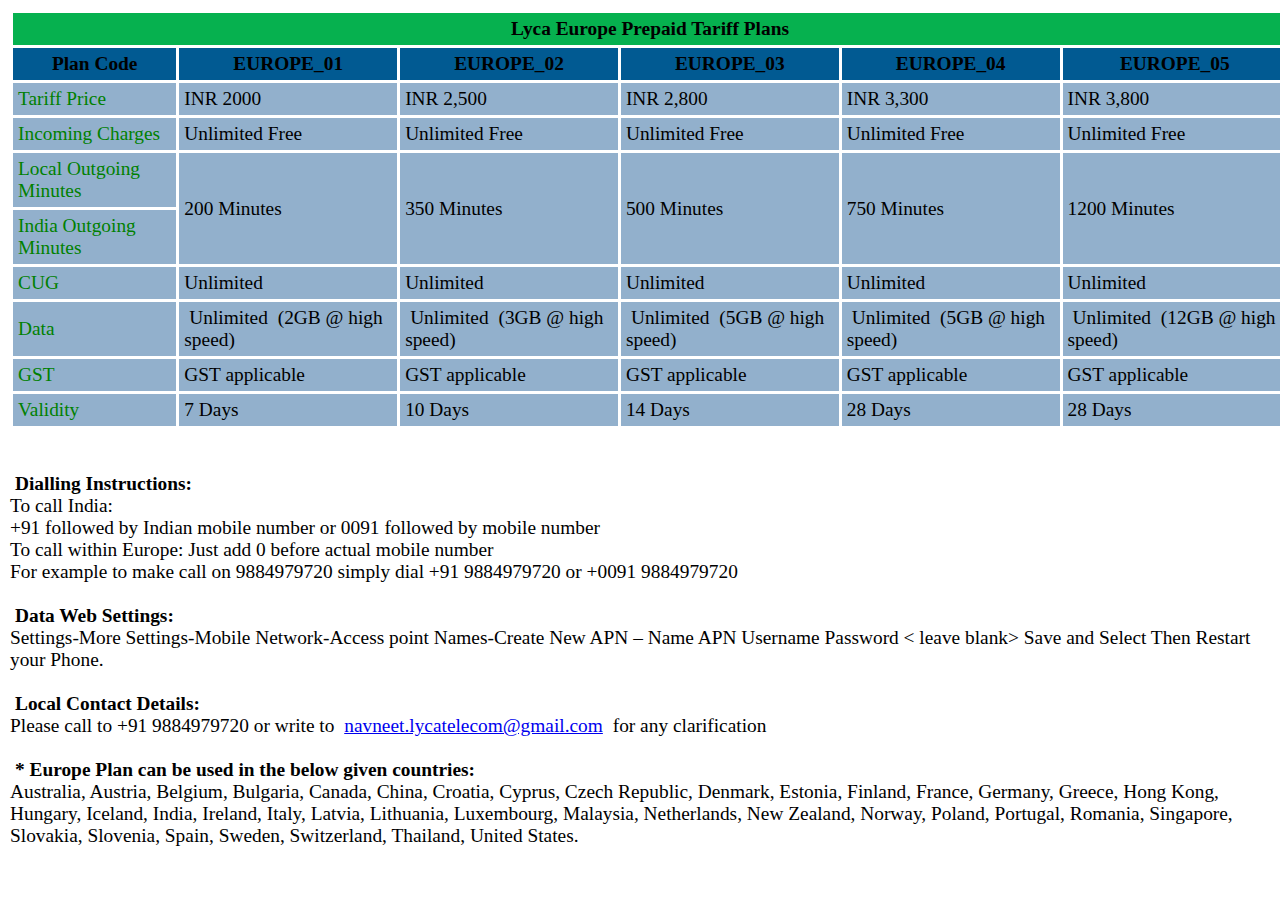
<file: other/Europe.html>
<!DOCTYPE html>
<html lang="en">

<head>
    <meta charset="UTF-8">
    <meta name="viewport" content="width=device-width, initial-scale=1.0">
    <title>Europe</title>
    <link rel="stylesheet" href="Europe.css">
</head>

<body>

    <table>
        <tbody>
            <tr>
                <th class="green"  colspan="6">Lyca Europe Prepaid Tariff Plans</th>
            </tr>
            <tr class="blue">
                <th>Plan Code</th>
                <th>EUROPE_01</th>
                <th>EUROPE_02</th>
                <th>EUROPE_03</th> 
                <th>EUROPE_04</th>
                <th>EUROPE_05</th>
            </tr>
            <tr>
                <td style="color: green;">Tariff Price</td>
                <td>INR 2000</td>
                <td>INR 2,500</td>
                <td>INR 2,800</td>
                <td>INR 3,300</td>
                <td>INR 3,800</td>
            </tr>
            <tr>
                <td style="color: green;">Incoming Charges</td>
                <td>Unlimited Free</td>
                <td>Unlimited Free</td>
                <td>Unlimited Free</td>
                <td>Unlimited Free</td>
                <td>Unlimited Free</td>
            </tr>
            <tr>
                <td style="color: green;">Local Outgoing Minutes
                </td>

                <td rowspan="2">200 Minutes</td>
                <td rowspan="2">350 Minutes</td>
                <td rowspan="2">500 Minutes</td>
                <td rowspan="2">750 Minutes</td>
                <td rowspan="2">1200 Minutes</td>
            </tr>
            <tr>
                <td style="color: green;">India Outgoing Minutes
                </td>
            </tr>

            <tr>
                <td style="color: green;">CUG
                </td>
                <td>Unlimited
                </td>
                <td>Unlimited
                </td>
                <td>Unlimited
                </td>
                <td>Unlimited
                </td>
                <td>Unlimited
                </td>
            </tr>


            <tr>
                <td style="color: green;">Data</td>
                <td><span>Unlimited</span> (2GB @ high speed)
                </td>
                <td><span>Unlimited</span> (3GB @ high speed)</td>
                <td><span>Unlimited</span> (5GB @ high speed)</td>
                <td><span>Unlimited</span> (5GB @ high speed)</td>
                <td><span>Unlimited</span> (12GB @ high speed)</td>

            </tr>

            <tr>
                <td style="color: green;">GST

                </td>
                <td>GST applicable

                </td>
                <td>GST applicable

                </td>
                <td>GST applicable

                </td>
                <td>GST applicable

                </td>
                <td>GST applicable

                </td>
            </tr>


            <tr>
                <td style="color: green;">Validity</td>
                <td>7 Days</td>
                <td>10 Days</td>
                <td>14 Days</td>
                <td>28 Days</td>
                <td>28 Days</td>
            </tr>
        </tbody>
    </table>

    </table>
    
    <br>
    <br>
    <b> Dialling Instructions:</b> <br>
    To call India: <br>
    +91 followed by Indian mobile number or 0091 followed by mobile number <br>
    To call within Europe: Just add 0 before actual mobile number <br>
    For example to make call on 9884979720 simply dial +91 9884979720 or +0091 9884979720 <br>

    <br> <b>Data Web Settings: </b> <br>
    Settings-More Settings-Mobile Network-Access point Names-Create New APN – Name APN Username Password < leave blank>
        Save and Select Then Restart your Phone.<br>
        <br><b>Local Contact Details:</b> <br>
        Please call to +91 9884979720 or write to <a href="mailto:navneet.lycatelecom@gmail.com">navneet.lycatelecom@gmail.com</a> for any clarification <br>
       
        <br><b>* Europe Plan can be used in the below given countries:</b><br>
        Australia, Austria, Belgium, Bulgaria, Canada, China, Croatia, Cyprus, Czech Republic, Denmark, Estonia,
        Finland, France, Germany, Greece, Hong Kong, Hungary, Iceland, India, Ireland, Italy, Latvia, Lithuania,
        Luxembourg, Malaysia, Netherlands, New Zealand, Norway, Poland, Portugal, Romania, Singapore, Slovakia,
        Slovenia, Spain, Sweden, Switzerland, Thailand, United States.
</body>

</html>
</file>
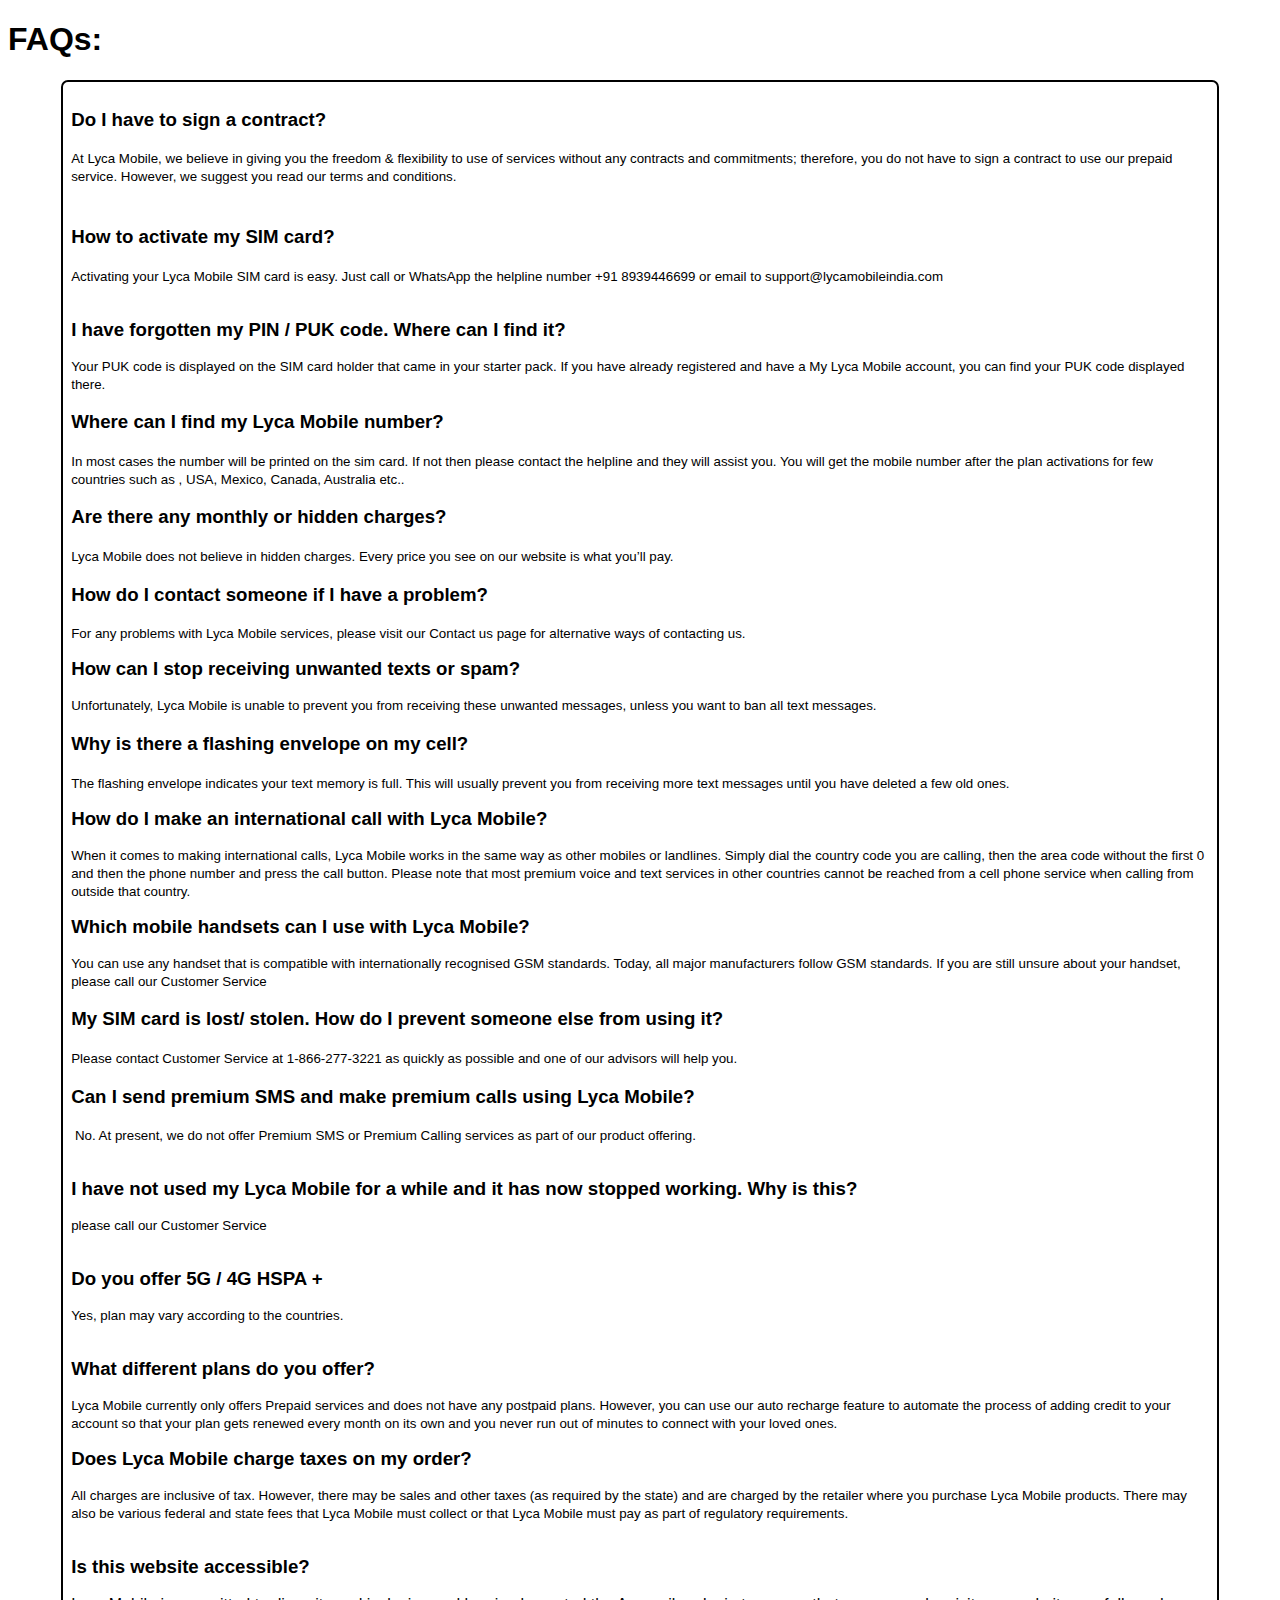
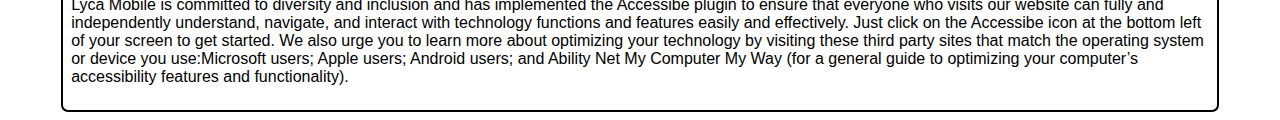
<file: other/FAQs.html>
<!DOCTYPE html>
<html lang="en">

<head>
    <meta charset="UTF-8">
    <meta name="viewport" content="width=device-width, initial-scale=1.0">
    <title>FQAs</title>
    <link rel="stylesheet" href="FAQs.css">

</head>

<body>
    <h1>FAQs:</h2>
        <div class="fqa_container">
            <h3><span><strong>Do I have to sign a contract?</strong></span></h3>

            <p><span style=" font-size: 10pt;">At Lyca Mobile, we believe in giving
                    you the freedom &amp; flexibility to use of services without any contracts and commitments;
                    therefore,
                    you do not have to sign a contract to use our prepaid service. However, we suggest you read our
                    terms
                    and conditions.</span></p>

            <h3><span><strong><br><span style="font-size: 14pt;">How to activate my SIM card?</span></strong></span>
            </h3>
            <p><span style="font-size: 10pt;">Activating your Lyca Mobile SIM
                    card
                    is easy. Just call or WhatsApp the helpline number +91 8939446699 or email to
                    support@lycamobileindia.com</span></p>
            <p><span style="font-size: 10pt;">&nbsp;</span><br><span
                    style="font-size: 14pt;"><strong>I have forgotten my PIN /
                        PUK
                        code. Where can I find it?</strong></span></p>
            <span style="font-size: 10pt;">Your PUK code is displayed on the
                SIM
                card holder that came in your starter pack. If you have already registered and have a My Lyca Mobile
                account, you can find your PUK code displayed there.</span>

            <h3><span style="font-size: 14pt;"><strong>Where can I find my
                        Lyca
                        Mobile number?</strong></span></h3>
            <p><span style="font-size: 10pt;">In most cases the number will be
                    printed on the sim card. If not then please contact the helpline and they will assist you. You will
                    get
                    the mobile number after the plan activations for few countries such as , USA, Mexico, Canada,
                    Australia
                    etc..</span></p>
            <h3><span style="font-size: 14pt;"><strong>Are there any monthly
                        or
                        hidden charges?</strong></span></h3>
            <span style="font-size: 10pt;">Lyca Mobile does not believe in
                hidden
                charges. Every price you see on our website is what you’ll pay. </span><br>
            <h3><span style="font-size: 14pt;"><strong>How do I contact
                        someone if
                        I have a problem?</strong></span></h3>
            <span style="font-size: 10pt;">For any problems with Lyca Mobile
                services, please visit our Contact us page for alternative ways of contacting us.</span>
            <p><span style="font-size: 14pt;"><strong>How can I stop receiving
                        unwanted texts or spam?</strong></span></p>
            <p><span style=" font-size: 10pt;">Unfortunately, Lyca Mobile is
                    unable
                    to prevent you from receiving these unwanted messages, unless you want to ban all text
                    messages.</span>
            </p>
            <h3><span style="font-size: 14pt;"><strong>Why is there a flashing
                        envelope on my cell?</strong></span></h3>
            <p><span style=" font-size: 10pt;">The flashing envelope indicates
                    your
                    text memory is full. This will usually prevent you from receiving more text messages until you have
                    deleted a few old ones.</span></p>
            <p><span style=" font-size: 14pt;"><strong>How do I make an
                        international call with Lyca Mobile?</strong></span></p>
            <span style="font-size: 10pt;">When it comes to making
                international
                calls, Lyca Mobile works in the same way as other mobiles or landlines. Simply dial the country code you
                are
                calling, then the area code without the first 0 and then the phone number and press the call button.
                Please
                note that most premium voice and text services in other countries cannot be reached from a cell phone
                service when calling from outside that country.</span>
            <p><span style="font-size: 14pt;"><strong>Which mobile handsets
                        can I
                        use with Lyca Mobile?</strong></span></p>
            <p><span style="font-size: 10pt;">You can use any handset that is
                    compatible with internationally recognised GSM standards. Today, all major manufacturers follow GSM
                    standards. If you are still unsure about your handset, please call our Customer Service</span></p>
            <h3><span style="font-size: 14pt;"><strong>My SIM card is lost/
                        stolen. How do I prevent someone else from using it?</strong></span></h3>
            <span style="font-size: 10pt;">Please contact Customer Service at
                1-866-277-3221 as quickly as possible and one of our advisors will help you.</span>
            <h3><span style="font-size: 14pt;"><strong>Can I send premium SMS
                        and
                        make premium calls using Lyca Mobile?</strong></span></h3>
            <p><span style="font-size: 10pt;">&nbsp;No. At present, we do not
                    offer Premium SMS or Premium Calling services as part of our product offering.</span></p>
            <p><span style="font-size: 10pt;">&nbsp;</span><br><span
                    style="font-size: 14pt;"><strong>I have not used my Lyca
                        Mobile for a while and it has now stopped working. Why is this?</strong></span></p>
            <span style="font-size: 10pt;">please call our Customer
                Service</span>
            <p><span style="font-size: 10pt;">&nbsp;<br></span><span
                    style="font-size: 14pt;"><strong>Do you offer 5G / 4G HSPA
                        +</strong></span></p>
            <p><span style="font-size: 10pt;">Yes, plan may vary according to
                    the
                    countries.</span></p>
            <p><br><span style="font-size: 14pt;"><strong>What different plans
                        do
                        you offer?</strong></span></p>
            <p><span style="font-size: 10pt;">Lyca Mobile currently only
                    offers
                    Prepaid services and does not have any postpaid plans. However, you can use our auto recharge
                    feature to
                    automate the process of adding credit to your account so that your plan gets renewed every month on
                    its
                    own and you never run out of minutes to connect with your loved ones.</span></p>
            <p><span style="font-size: 14pt;"><strong>Does Lyca Mobile charge
                        taxes on my order?</strong></span></p>
            <p><span style=" font-size: 10pt;">All charges are inclusive of
                    tax.
                    However, there may be sales and other taxes (as required by the state) and are charged by the
                    retailer
                    where you purchase Lyca Mobile products. There may also be various federal and state fees that Lyca
                    Mobile must collect or that Lyca Mobile must pay as part of regulatory requirements.<br><br></span>
            </p>
            <p><span><span style="font-size: 14pt;"><strong> Is this website accessible?</strong></span>
                    <br><br>Lyca Mobile is committed to diversity and inclusion and has implemented the Accessibe plugin
                    to ensure that
                    everyone who visits our website can fully and independently understand, navigate, and interact with
                    technology
                    functions and features easily and effectively. Just click on the Accessibe icon at the bottom left
                    of your screen to get started. We also urge you to learn more about optimizing your technology by
                    visiting these third party sites that match the operating system or device you use:Microsoft users;
                    Apple
                    users; Android users; and Ability Net My Computer My Way (for a general guide to optimizing your
                    computer’s
                    accessibility features and functionality).&nbsp;
                </span></p>
        </div>
</body>

</html>
</file>
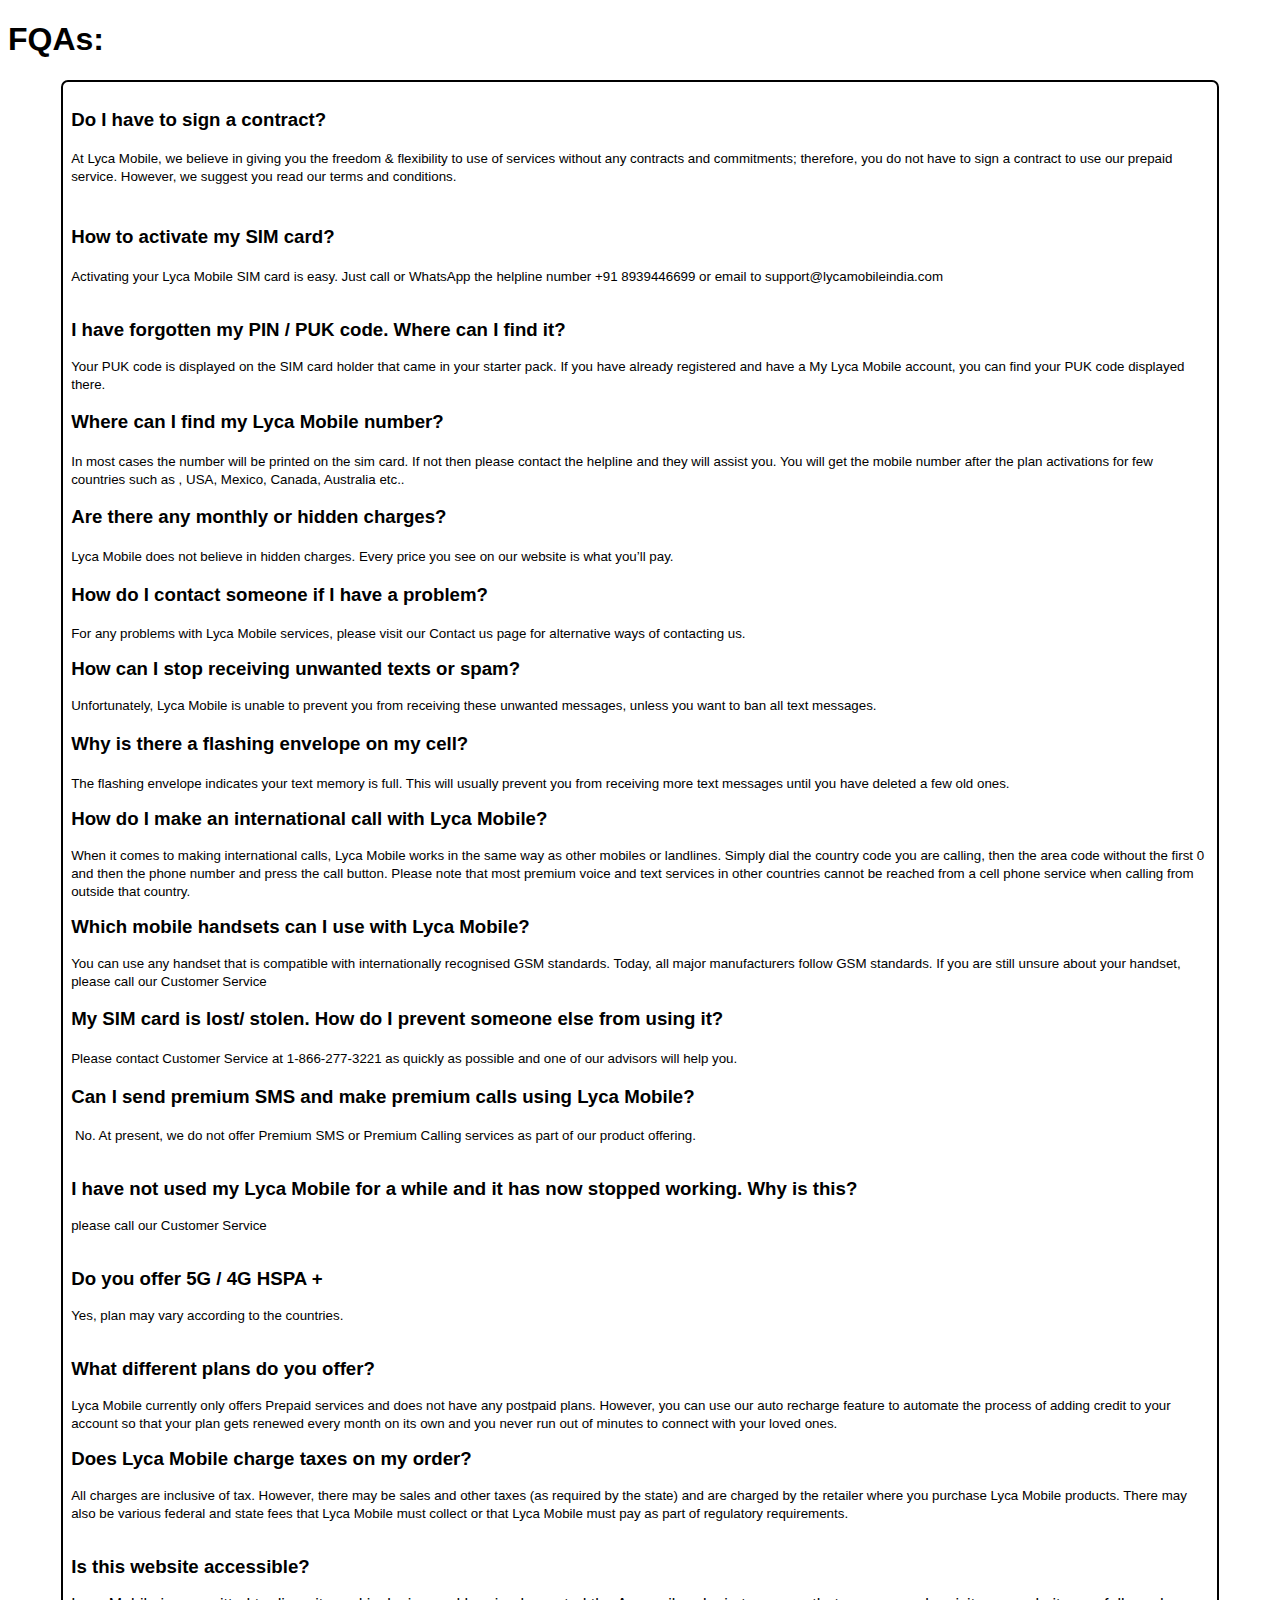
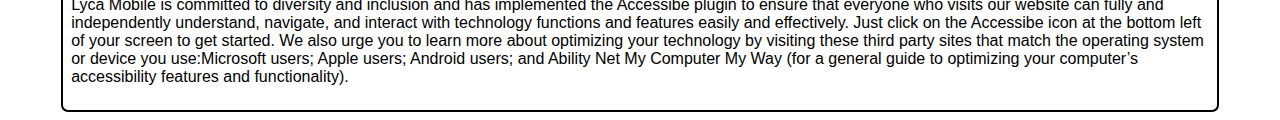
<file: other/FQAs.html>
<!DOCTYPE html>
<html lang="en">

<head>
    <meta charset="UTF-8">
    <meta name="viewport" content="width=device-width, initial-scale=1.0">
    <title>FQAs</title>
    <link rel="stylesheet" href="FQAs.css">

</head>

<body>
    <h1>FQAs:</h2>
        <div class="fqa_container">
            <h3><span><strong>Do I have to sign a contract?</strong></span></h3>

            <p><span style=" font-size: 10pt;">At Lyca Mobile, we believe in giving
                    you the freedom &amp; flexibility to use of services without any contracts and commitments;
                    therefore,
                    you do not have to sign a contract to use our prepaid service. However, we suggest you read our
                    terms
                    and conditions.</span></p>

            <h3><span><strong><br><span style="font-size: 14pt;">How to activate my SIM card?</span></strong></span>
            </h3>
            <p><span style="font-size: 10pt;">Activating your Lyca Mobile SIM
                    card
                    is easy. Just call or WhatsApp the helpline number +91 8939446699 or email to
                    support@lycamobileindia.com</span></p>
            <p><span style="font-size: 10pt;">&nbsp;</span><br><span
                    style="font-size: 14pt;"><strong>I have forgotten my PIN /
                        PUK
                        code. Where can I find it?</strong></span></p>
            <span style="font-size: 10pt;">Your PUK code is displayed on the
                SIM
                card holder that came in your starter pack. If you have already registered and have a My Lyca Mobile
                account, you can find your PUK code displayed there.</span>

            <h3><span style="font-size: 14pt;"><strong>Where can I find my
                        Lyca
                        Mobile number?</strong></span></h3>
            <p><span style="font-size: 10pt;">In most cases the number will be
                    printed on the sim card. If not then please contact the helpline and they will assist you. You will
                    get
                    the mobile number after the plan activations for few countries such as , USA, Mexico, Canada,
                    Australia
                    etc..</span></p>
            <h3><span style="font-size: 14pt;"><strong>Are there any monthly
                        or
                        hidden charges?</strong></span></h3>
            <span style="font-size: 10pt;">Lyca Mobile does not believe in
                hidden
                charges. Every price you see on our website is what you’ll pay. </span><br>
            <h3><span style="font-size: 14pt;"><strong>How do I contact
                        someone if
                        I have a problem?</strong></span></h3>
            <span style="font-size: 10pt;">For any problems with Lyca Mobile
                services, please visit our Contact us page for alternative ways of contacting us.</span>
            <p><span style="font-size: 14pt;"><strong>How can I stop receiving
                        unwanted texts or spam?</strong></span></p>
            <p><span style=" font-size: 10pt;">Unfortunately, Lyca Mobile is
                    unable
                    to prevent you from receiving these unwanted messages, unless you want to ban all text
                    messages.</span>
            </p>
            <h3><span style="font-size: 14pt;"><strong>Why is there a flashing
                        envelope on my cell?</strong></span></h3>
            <p><span style=" font-size: 10pt;">The flashing envelope indicates
                    your
                    text memory is full. This will usually prevent you from receiving more text messages until you have
                    deleted a few old ones.</span></p>
            <p><span style=" font-size: 14pt;"><strong>How do I make an
                        international call with Lyca Mobile?</strong></span></p>
            <span style="font-size: 10pt;">When it comes to making
                international
                calls, Lyca Mobile works in the same way as other mobiles or landlines. Simply dial the country code you
                are
                calling, then the area code without the first 0 and then the phone number and press the call button.
                Please
                note that most premium voice and text services in other countries cannot be reached from a cell phone
                service when calling from outside that country.</span>
            <p><span style="font-size: 14pt;"><strong>Which mobile handsets
                        can I
                        use with Lyca Mobile?</strong></span></p>
            <p><span style="font-size: 10pt;">You can use any handset that is
                    compatible with internationally recognised GSM standards. Today, all major manufacturers follow GSM
                    standards. If you are still unsure about your handset, please call our Customer Service</span></p>
            <h3><span style="font-size: 14pt;"><strong>My SIM card is lost/
                        stolen. How do I prevent someone else from using it?</strong></span></h3>
            <span style="font-size: 10pt;">Please contact Customer Service at
                1-866-277-3221 as quickly as possible and one of our advisors will help you.</span>
            <h3><span style="font-size: 14pt;"><strong>Can I send premium SMS
                        and
                        make premium calls using Lyca Mobile?</strong></span></h3>
            <p><span style="font-size: 10pt;">&nbsp;No. At present, we do not
                    offer Premium SMS or Premium Calling services as part of our product offering.</span></p>
            <p><span style="font-size: 10pt;">&nbsp;</span><br><span
                    style="font-size: 14pt;"><strong>I have not used my Lyca
                        Mobile for a while and it has now stopped working. Why is this?</strong></span></p>
            <span style="font-size: 10pt;">please call our Customer
                Service</span>
            <p><span style="font-size: 10pt;">&nbsp;<br></span><span
                    style="font-size: 14pt;"><strong>Do you offer 5G / 4G HSPA
                        +</strong></span></p>
            <p><span style="font-size: 10pt;">Yes, plan may vary according to
                    the
                    countries.</span></p>
            <p><br><span style="font-size: 14pt;"><strong>What different plans
                        do
                        you offer?</strong></span></p>
            <p><span style="font-size: 10pt;">Lyca Mobile currently only
                    offers
                    Prepaid services and does not have any postpaid plans. However, you can use our auto recharge
                    feature to
                    automate the process of adding credit to your account so that your plan gets renewed every month on
                    its
                    own and you never run out of minutes to connect with your loved ones.</span></p>
            <p><span style="font-size: 14pt;"><strong>Does Lyca Mobile charge
                        taxes on my order?</strong></span></p>
            <p><span style=" font-size: 10pt;">All charges are inclusive of
                    tax.
                    However, there may be sales and other taxes (as required by the state) and are charged by the
                    retailer
                    where you purchase Lyca Mobile products. There may also be various federal and state fees that Lyca
                    Mobile must collect or that Lyca Mobile must pay as part of regulatory requirements.<br><br></span>
            </p>
            <p><span><span style="font-size: 14pt;"><strong> Is this website accessible?</strong></span>
                    <br><br>Lyca Mobile is committed to diversity and inclusion and has implemented the Accessibe plugin
                    to ensure that
                    everyone who visits our website can fully and independently understand, navigate, and interact with
                    technology
                    functions and features easily and effectively. Just click on the Accessibe icon at the bottom left
                    of your screen to get started. We also urge you to learn more about optimizing your technology by
                    visiting these third party sites that match the operating system or device you use:Microsoft users;
                    Apple
                    users; Android users; and Ability Net My Computer My Way (for a general guide to optimizing your
                    computer’s
                    accessibility features and functionality).&nbsp;
                </span></p>
        </div>
</body>

</html>
</file>
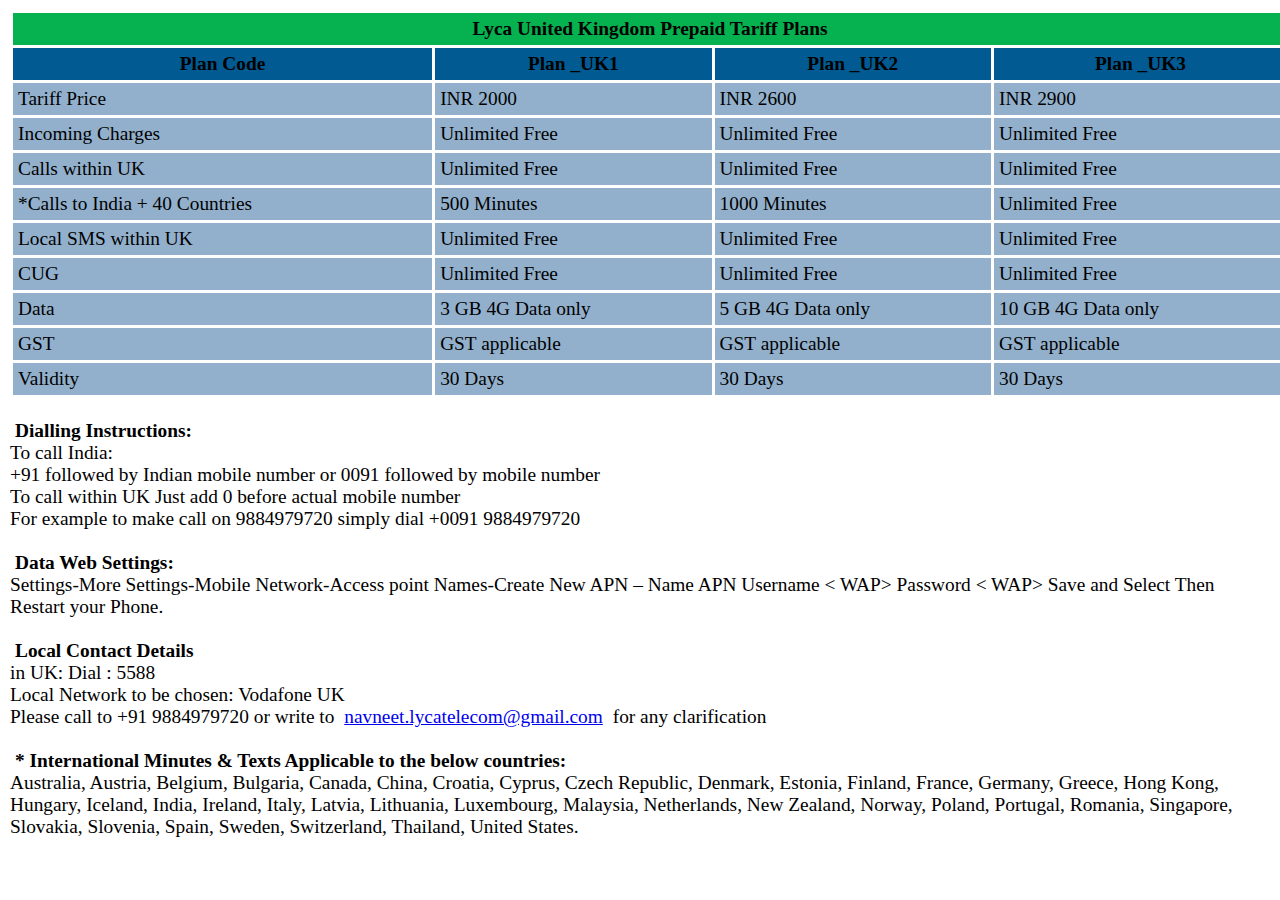
<file: other/UK.html>
<!DOCTYPE html>
<html lang="en">

<head>
    <meta charset="UTF-8">
    <meta name="viewport" content="width=device-width, initial-scale=1.0">
    <title>United Kingdom</title>
    <link rel="stylesheet" href="Europe.css">
</head>

<body>


    <table>
        <tbody>
            <tr>
                <th class="green" colspan="4">Lyca United Kingdom Prepaid Tariff Plans </th>
            </tr>
            <tr class="blue">
                <th>Plan Code</th>
                <th>Plan _UK1</th>
                <th>Plan _UK2</th>
                <th>Plan _UK3</th>
            </tr>
            <tr>
                <td>Tariff Price</td>
                <td>INR 2000</td>
                <td>INR 2600</td>
                <td>INR 2900</td>
            </tr>
            <tr>
                <td>Incoming Charges</td>
                <td>Unlimited Free</td>
                <td>Unlimited Free</td>
                <td>Unlimited Free</td>
            </tr>
            <tr>
                <td>Calls within UK</td>
                <td>Unlimited Free</td>
                <td>Unlimited Free</td>
                <td>Unlimited Free</td>
            </tr>
            <tr>
                <td>*Calls to India + 40 Countries</td>
                <td>500 Minutes</td>
                <td>1000 Minutes</td>
                <td>Unlimited Free</td>
            </tr>
            <tr>
                <td>Local SMS within UK
                </td>
                <td>Unlimited Free</td>
                <td>Unlimited Free</td>
                <td>Unlimited Free</td>
            </tr>
            <tr>
                <td>CUG
                </td>
                <td>Unlimited Free</td>
                <td>Unlimited Free</td>
                <td>Unlimited Free</td>
            </tr>

            <tr>
                <td>Data</td>
                <td>3 GB 4G Data only
                </td>
                <td>5 GB 4G Data only
                </td>
                <td>10 GB 4G Data only
                </td>
            </tr>

            <tr>
                <td>GST</td>
                <td>GST applicable</td>
                <td>GST applicable</td>
                <td>GST applicable</td>
            </tr>


            <tr>
                <td>Validity</td>
                <td>30 Days</td>
                <td>30 Days</td>
                <td>30 Days</td>
            </tr>
        </tbody>
    </table>
    <br>
   <b> Dialling Instructions:</b><br>
    To call India:<br>
    +91 followed by Indian mobile number or 0091 followed by mobile number <br>
    To call within UK Just add 0 before actual mobile number <br>
    For example to make call on 9884979720 simply dial +0091 9884979720 <br>

    <br><b>Data Web Settings:</b> <br>
    Settings-More Settings-Mobile Network-Access point Names-Create New APN – Name APN Username < WAP> Password < WAP> Save and Select Then Restart your Phone. <br>

            <br><b>Local Contact Details</b><br>
            in UK: Dial : 5588 <br>
            Local Network to be chosen: Vodafone UK <br>
            Please call to +91 9884979720 or write to <a href="mailto:navneet.lycatelecom@gmail.com">navneet.lycatelecom@gmail.com</a> for any clarification <br>


           <br><b> * International Minutes & Texts Applicable to the below countries:</b><br>
            Australia, Austria, Belgium, Bulgaria, Canada, China, Croatia, Cyprus, Czech Republic, Denmark, Estonia,
            Finland, France, Germany, Greece, Hong Kong, Hungary, Iceland, India, Ireland, Italy, Latvia, Lithuania,
            Luxembourg, Malaysia, Netherlands, New Zealand, Norway, Poland, Portugal, Romania, Singapore, Slovakia,
            Slovenia, Spain, Sweden, Switzerland, Thailand, United States.
</body>

</html>
</file>
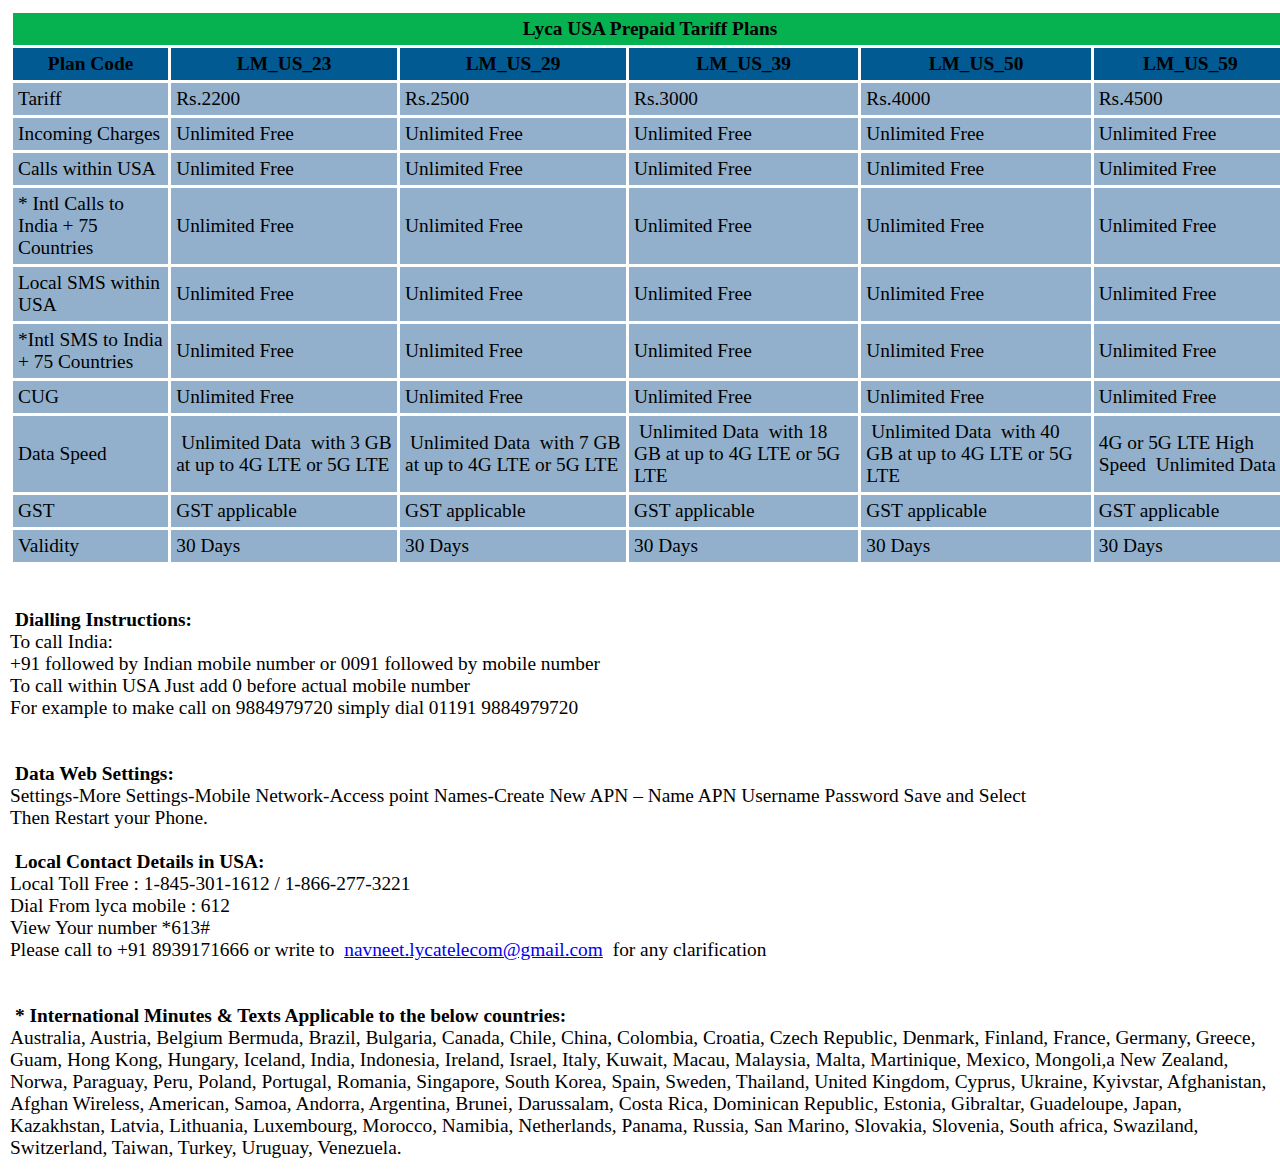
<file: other/USA.html>
<!DOCTYPE html>
<html lang="en">

<head>
    <meta charset="UTF-8">
    <meta name="viewport" content="width=device-width, initial-scale=1.0">
    <title>USA</title>
    <link rel="stylesheet" href="Europe.css">
</head>

<body>

    <table>
        <tbody>
            <tr id="first-row">
                <th class="green" colspan="6">Lyca USA Prepaid Tariff Plans</th>
            </tr>
            <tr class="blue">
                <th>Plan Code</th>
                <th>LM_US_23</th>
                <th>LM_US_29</th>
                <th>LM_US_39</th>
                <th>LM_US_50</th>
                <th>LM_US_59 </th>
            </tr>
            <tr>
                <td>Tariff</td>
                <td>Rs.2200</td>
                <td>Rs.2500</td>
                <td>Rs.3000</td>
                <td>Rs.4000</td>
                <td>Rs.4500</td>
            </tr>


            <tr>
                <td>Incoming Charges</td>
                <td>Unlimited Free</td>
                <td>Unlimited Free</td>
                <td>Unlimited Free</td>
                <td>Unlimited Free</td>
                <td>Unlimited Free</td>
            </tr>
            <tr>
                <td>Calls within USA
                </td>
                <td>Unlimited Free</td>
                <td>Unlimited Free</td>
                <td>Unlimited Free</td>
                <td>Unlimited Free</td>
                <td>Unlimited Free</td>
            </tr>
            <tr>
                <td>* Intl Calls to India + 75 Countries
                </td>
                <td>Unlimited Free</td>
                <td>Unlimited Free</td>
                <td>Unlimited Free</td>
                <td>Unlimited Free</td>
                <td>Unlimited Free</td>
            </tr>
            <tr>
                <td>Local SMS within USA
                </td>
                <td>Unlimited Free</td>
                <td>Unlimited Free</td>
                <td>Unlimited Free</td>
                <td>Unlimited Free</td>
                <td>Unlimited Free</td>
            </tr>

            <tr>
                <td>*Intl SMS to India + 75 Countries
                </td>
                <td>Unlimited Free</td>
                <td>Unlimited Free</td>
                <td>Unlimited Free</td>
                <td>Unlimited Free</td>
                <td>Unlimited Free</td>
            </tr>



            <tr>
                <td>CUG</td>
                <td>Unlimited Free</td>
                <td>Unlimited Free</td>
                <td>Unlimited Free</td>
                <td>Unlimited Free</td>
                <td>Unlimited Free</td>
            </tr>
            <tr>
                <td>Data Speed
                </td>
                <td><span>Unlimited Data </span> with 3 GB at up to 4G LTE or 5G LTE
                </td>
                <td><span>Unlimited Data</span> with 7 GB at up to 4G LTE or 5G LTE
                </td>
                <td><span>Unlimited Data</span> with 18 GB at up to 4G LTE or 5G LTE
                </td>
                <td><span>Unlimited Data</span> with 40 GB at up to 4G LTE or 5G LTE
                </td>
                <td>4G or 5G LTE High Speed <span>Unlimited Data</span>
                </td>


            </tr>
            <tr>
                <td>GST</td>
                <td>GST applicable</td>
                <td>GST applicable</td>
                <td>GST applicable</td>
                <td>GST applicable</td>
                <td>GST applicable</td>
            </tr>
            <tr>
                <td>Validity</td>
                <td>30 Days</td>
                <td>30 Days</td>
                <td>30 Days</td>
                <td>30 Days</td>
                <td>30 Days</td>
            </tr>
        </tbody>
    </table>
<br>
<br>
  <b> Dialling Instructions:</b><br>
    To call India: <br>
    +91 followed by Indian mobile number or 0091 followed by mobile number <br>
    To call within USA Just add 0 before actual mobile number <br>
    For example to make call on 9884979720 simply dial 01191 9884979720 <br>
<br>    
<br>
   <b> Data Web Settings: </b> <br>
    Settings-More Settings-Mobile Network-Access point Names-Create New APN – Name APN Username Password Save and Select <br>
    Then Restart your Phone.
<br>
<br>
    <b>Local Contact Details in USA:</b> <br>
    Local Toll Free : 1-845-301-1612 / 1-866-277-3221 <br>
    Dial From lyca mobile : 612 <br>
    View Your number *613# <br>
    Please call to +91 8939171666 or write to <a href="mailto:navneet.lycatelecom@gmail.com">navneet.lycatelecom@gmail.com</a> for any clarification <br>
<br>
<br>
   <b> * International Minutes & Texts Applicable to the below countries:</b><br>
    Australia, Austria, Belgium Bermuda, Brazil, Bulgaria, Canada, Chile, China, Colombia, Croatia, Czech Republic,
    Denmark, Finland, France, Germany, Greece, Guam, Hong Kong, Hungary, Iceland, India, Indonesia, Ireland, Israel,
    Italy, Kuwait, Macau, Malaysia, Malta, Martinique, Mexico, Mongoli,a New Zealand, Norwa, Paraguay, Peru, Poland,
    Portugal, Romania, Singapore, South Korea, Spain, Sweden, Thailand, United Kingdom, Cyprus, Ukraine, Kyivstar,
    Afghanistan, Afghan Wireless, American, Samoa, Andorra, Argentina, Brunei, Darussalam, Costa Rica, Dominican
    Republic, Estonia, Gibraltar, Guadeloupe, Japan, Kazakhstan, Latvia, Lithuania, Luxembourg, Morocco, Namibia,
    Netherlands, Panama, Russia, San Marino, Slovakia, Slovenia, South africa, Swaziland, Switzerland, Taiwan, Turkey,
    Uruguay, Venezuela.
</body>

</html>
</file>
<file: other/Europe.css>
*{
    margin: 0px;
    padding: 5px;
    font-size: 1.1rem;
}
table{
    width: 100vw;
    background-color: rgb(146, 176, 204);
}

table, tbody, tr, th, td{
    border: 3px solid white;
    border-collapse: collapse;
    padding: 5px;
}

table .green{
    background-color: #06b14f;
}

table .blue{
    background-color: rgb(1, 90, 146);
}
</file>
<file: other/FAQs.css>
body{
    font-family: verdana, sans-serif;
}
.fqa_container{
border: 2px solid black;
border-radius: 7px;
padding: 8px;
width: 90%;
margin: auto;
}
h3{
    font-size: 14pt; 
}
</file>
<file: other/FQAs.css>
body{
    font-family: verdana, sans-serif;
}
.fqa_container{
border: 2px solid black;
border-radius: 7px;
padding: 8px;
width: 90%;
margin: auto;
}
h3{
    font-size: 14pt; 
}
</file>
